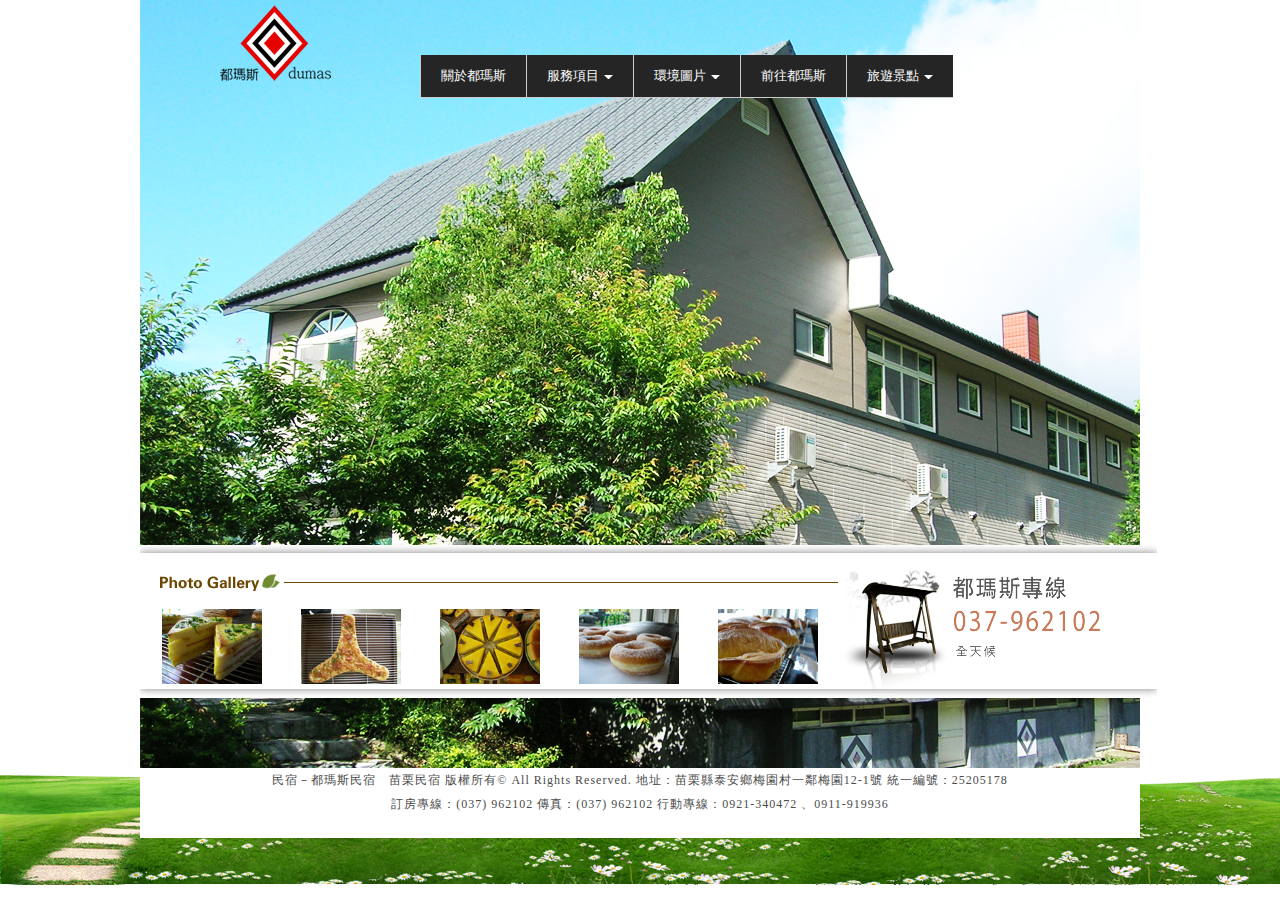
<file: index.html>
<!doctype html>
<html>
<head>
<meta charset="utf-8">
<title>督瑪斯民宿首頁</title>
<link href="css/index.css" rel="stylesheet" type="text/css">
<link href="css/menu.css" rel="stylesheet" type="text/css">
<script src="http://ajax.googleapis.com/ajax/libs/jquery/1.9.0/jquery.min.js"></script>
		<script type="text/javascript">
			$(function(){
				$("ul.navigation > li:has(ul) > a").append('<div class="arrow-bottom"></div>');
				$("ul.navigation > li ul li:has(ul) > a").append('<div class="arrow-right"></div>');
			});
		</script>

<link href="jq/dist/css/lightbox.css" rel="stylesheet">




</head>

<body>
<div id="wrapper">
  <div id="logo"><img src="index/logo.png" width="111" height="76" alt=""/></div>
  <div id="nav">
  
  		<ul class="navigation">
			<li><a href="about.html">關於都瑪斯</a></li>
            
			<li>
            <a href="service.html">服務項目</a>
            	<ul>
				    <li><a href="service.html#service01">住宿</a></li>
					<li><a href="service.html#service02">露營</a></li>
                    <li><a href="service.html#service03">簡餐</a></li>
					<li><a href="service.html#service04">烤肉</a></li>
                    <li><a href="service.html#service05">咖啡 / 泡茶</a></li>
					<li><a href="service.html#service06">餐點介紹</a></li>
                    <li><a href="service.html#service07">地方特產</a></li>
			  </ul>
          </li>
            
		  <li>
            <a href="photo.html">環境圖片</a>
            <ul>
			        <li><a href="photo.html#photo01">都瑪斯民宿</a></li>
					<li><a href="photo.html#photo02">客房實景</a></li>
                    <li><a href="photo.html#photo03">露營區</a></li>
					<li><a href="photo.html#photo04">餐飲部</a></li>
			</ul>
          </li>
		  <li><a href="map.html">前往都瑪斯</a></li>
		  <li>
            <a href="travel.html">旅遊景點</a>
            <ul>
			 	    <li><a href="travel.html#travel01">卓蘭大峽谷</a></li>
					<li><a href="travel.html#travel02">士林水壩</a></li>
                    <li><a href="travel.html#travel03">象鼻古吊橋</a></li>
					<li><a href="travel.html#travel04">象鼻古道</a></li>
                    <li><a href="travel.html#travel05">二本松解說站</a></li>
					<li><a href="travel.html#travel06">雪見遊客中心</a></li>
                    <li><a href="travel.html#travel07">東洗水山步道</a></li>
                    <li><a href="travel.html#travel08">北坑山溪古道</a></li>
			</ul>
          </li>
			
		</ul>

  
  </div>
  <div id="show">
    <table width="700" border="0" cellspacing="0" cellpadding="0">
      <tbody>
        <tr>
          <td>&nbsp;</td>
          <td>&nbsp;</td>
          <td>&nbsp;</td>
          <td>&nbsp;</td>
          <td>&nbsp;</td>
          <td>&nbsp;</td>
          <td>&nbsp;</td>
          <td>&nbsp;</td>
          <td>&nbsp;</td>
          <td>&nbsp;</td>
          <td>&nbsp;</td>
        </tr>
        <tr>
          <td>&nbsp;</td>
          <td>&nbsp;</td>
          <td>&nbsp;</td>
          <td>&nbsp;</td>
          <td>&nbsp;</td>
          <td>&nbsp;</td>
          <td>&nbsp;</td>
          <td>&nbsp;</td>
          <td>&nbsp;</td>
          <td>&nbsp;</td>
          <td>&nbsp;</td>
        </tr>
        <tr>
          <td>&nbsp;</td>
          <td>&nbsp;</td>
          <td>&nbsp;</td>
          <td>&nbsp;</td>
          <td>&nbsp;</td>
          <td>&nbsp;</td>
          <td>&nbsp;</td>
          <td>&nbsp;</td>
          <td>&nbsp;</td>
          <td>&nbsp;</td>
          <td>&nbsp;</td>
        </tr>
        <tr>
          <td>&nbsp;</td>
          <td>&nbsp;</td>
          <td>&nbsp;</td>
          <td>&nbsp;</td>
          <td>&nbsp;</td>
          <td>&nbsp;</td>
          <td>&nbsp;</td>
          <td>&nbsp;</td>
          <td>&nbsp;</td>
          <td>&nbsp;</td>
          <td>&nbsp;</td>
        </tr>
        <tr>
          <td align="center">&nbsp;</td>
          <td align="center">
          <a href="index/b_img/Resized_01.jpg" data-lightbox="image-1" data-title="蔥花三明治">
          <img src="index/s_img/Resized_01.jpg" width="100" height="75" alt=""/>
          </a>
          </td>
          <td align="center">&nbsp;</td>
          <td align="center">
          <a href="index/b_img/Resized_02.jpg" data-lightbox="image-1" data-title="人字形披薩">
          <img src="index/s_img/Resized_02.jpg" width="100" height="75" alt=""/>
          </a>
          </td>
          <td align="center">&nbsp;</td>
          <td align="center">
          <a href="index/b_img/Resized_02.jpg" data-lightbox="image-1" data-title="乳酪蛋糕">
          <img src="index/s_img/Resized_08.jpg" width="100" height="75" alt=""/>
          </a>
          </td>
          <td align="center">&nbsp;</td>
          <td align="center">
          <a href="index/b_img/Resized_02.jpg" data-lightbox="image-1" data-title="日式甜甜圈">
          <img src="index/s_img/Resized_11.jpg" width="100" height="75" alt=""/>
          </a>
          </td>
          <td align="center">&nbsp;</td>
          <td align="center">
          <a href="index/b_img/Resized_02.jpg" data-lightbox="image-1" data-title="牛奶糖">
          <img src="index/s_img/Resized_13.jpg" width="100" height="75" alt=""/>
          </a>
          </td>
          <td align="center">&nbsp;</td>
        </tr>
      </tbody>
    </table>
  </div>
  <div id="telephone"><img src="index/telephone.png" width="317" height="153" alt=""/></div>
  <div id="footer">民宿－都瑪斯民宿　苗栗民宿 版權所有© All Rights Reserved. 地址：苗栗縣泰安鄉梅園村一鄰梅園12-1號 統一編號：25205178<br>
  訂房專線：(037) 962102 傳真：(037) 962102 行動專線：0921-340472 、0911-919936</div>
</div>
<script src="jq/dist/js/lightbox.js"></script>

</body>
</html>
</file>
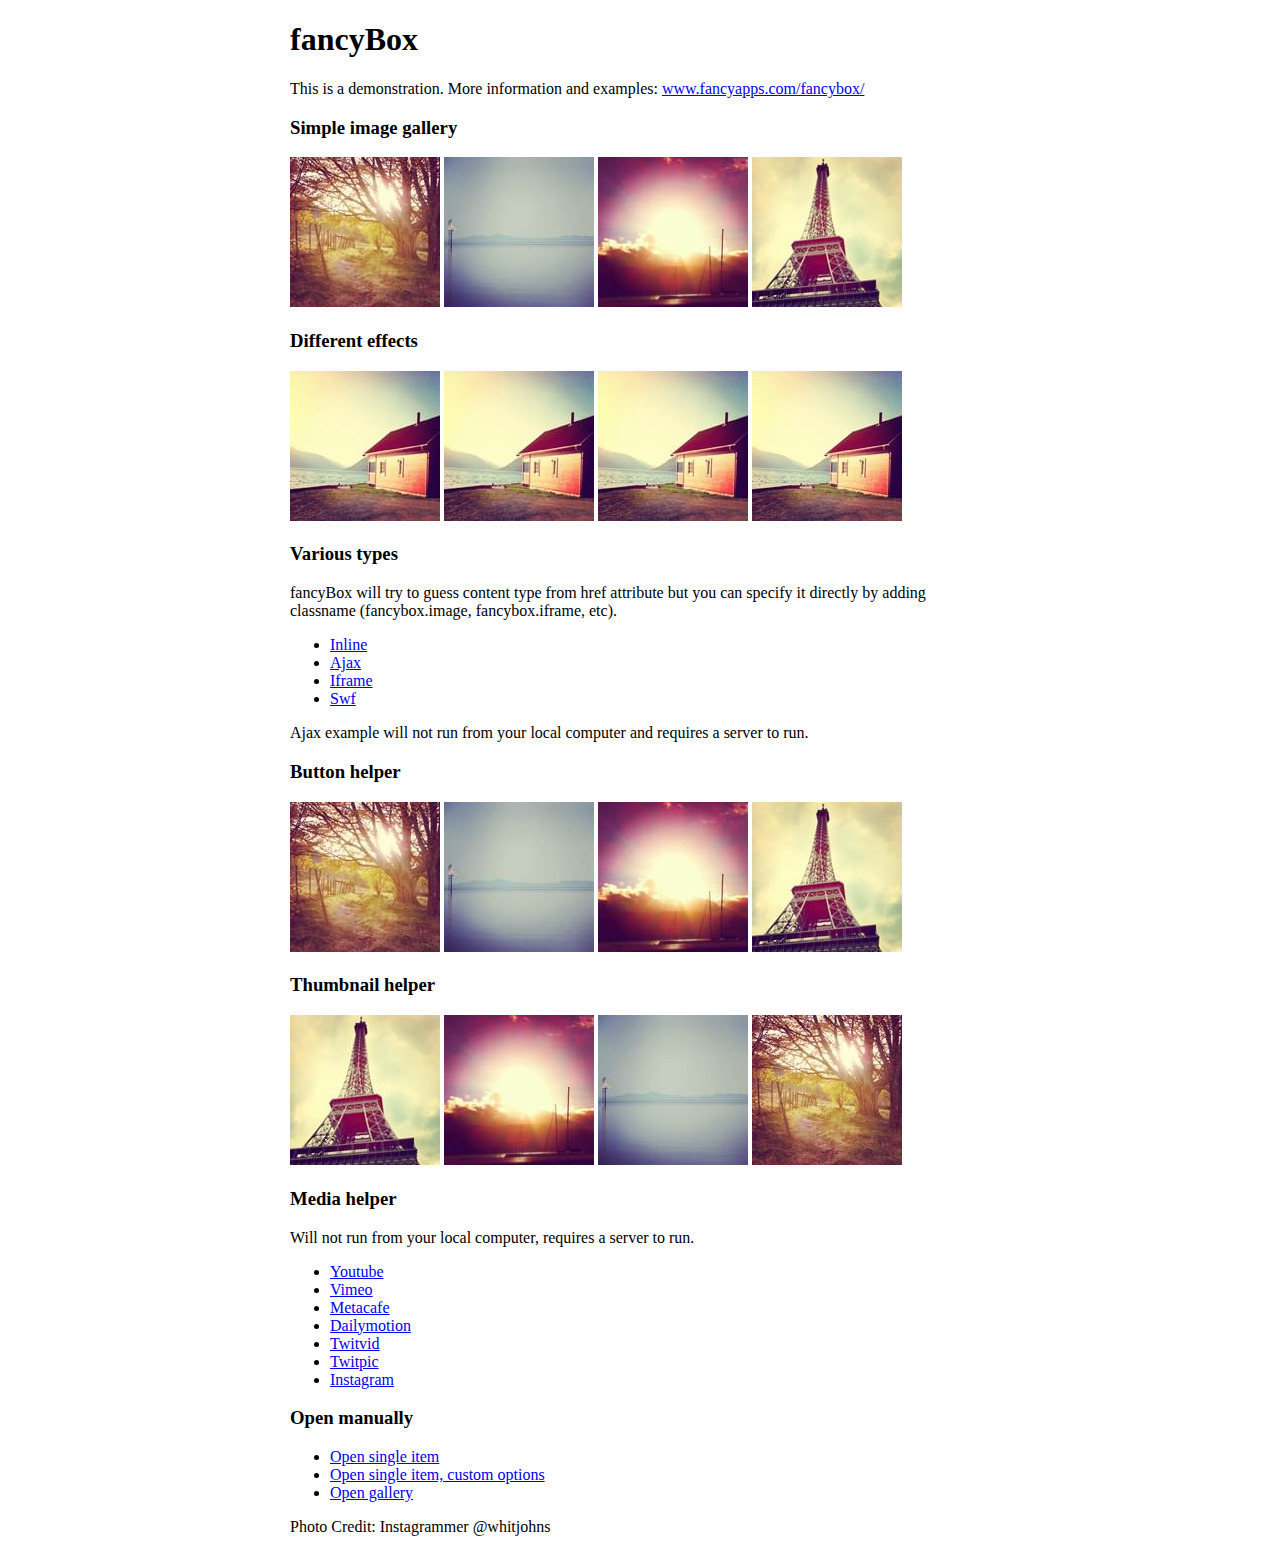
<file: jq/fancybox/demo/index.html>
<!DOCTYPE html>
<html>
<head>
	<title>fancyBox - Fancy jQuery Lightbox Alternative | Demonstration</title>
	<meta http-equiv="Content-Type" content="text/html; charset=UTF-8" />

	<!-- Add jQuery library -->
	<script type="text/javascript" src="../lib/jquery-1.10.1.min.js"></script>

	<!-- Add mousewheel plugin (this is optional) -->
	<script type="text/javascript" src="../lib/jquery.mousewheel-3.0.6.pack.js"></script>

	<!-- Add fancyBox main JS and CSS files -->
	<script type="text/javascript" src="../source/jquery.fancybox.js?v=2.1.5"></script>
	<link rel="stylesheet" type="text/css" href="../source/jquery.fancybox.css?v=2.1.5" media="screen" />

	<!-- Add Button helper (this is optional) -->
	<link rel="stylesheet" type="text/css" href="../source/helpers/jquery.fancybox-buttons.css?v=1.0.5" />
	<script type="text/javascript" src="../source/helpers/jquery.fancybox-buttons.js?v=1.0.5"></script>

	<!-- Add Thumbnail helper (this is optional) -->
	<link rel="stylesheet" type="text/css" href="../source/helpers/jquery.fancybox-thumbs.css?v=1.0.7" />
	<script type="text/javascript" src="../source/helpers/jquery.fancybox-thumbs.js?v=1.0.7"></script>

	<!-- Add Media helper (this is optional) -->
	<script type="text/javascript" src="../source/helpers/jquery.fancybox-media.js?v=1.0.6"></script>

	<script type="text/javascript">
		$(document).ready(function() {
			/*
			 *  Simple image gallery. Uses default settings
			 */

			$('.fancybox').fancybox();

			/*
			 *  Different effects
			 */

			// Change title type, overlay closing speed
			$(".fancybox-effects-a").fancybox({
				helpers: {
					title : {
						type : 'outside'
					},
					overlay : {
						speedOut : 0
					}
				}
			});

			// Disable opening and closing animations, change title type
			$(".fancybox-effects-b").fancybox({
				openEffect  : 'none',
				closeEffect	: 'none',

				helpers : {
					title : {
						type : 'over'
					}
				}
			});

			// Set custom style, close if clicked, change title type and overlay color
			$(".fancybox-effects-c").fancybox({
				wrapCSS    : 'fancybox-custom',
				closeClick : true,

				openEffect : 'none',

				helpers : {
					title : {
						type : 'inside'
					},
					overlay : {
						css : {
							'background' : 'rgba(238,238,238,0.85)'
						}
					}
				}
			});

			// Remove padding, set opening and closing animations, close if clicked and disable overlay
			$(".fancybox-effects-d").fancybox({
				padding: 0,

				openEffect : 'elastic',
				openSpeed  : 150,

				closeEffect : 'elastic',
				closeSpeed  : 150,

				closeClick : true,

				helpers : {
					overlay : null
				}
			});

			/*
			 *  Button helper. Disable animations, hide close button, change title type and content
			 */

			$('.fancybox-buttons').fancybox({
				openEffect  : 'none',
				closeEffect : 'none',

				prevEffect : 'none',
				nextEffect : 'none',

				closeBtn  : false,

				helpers : {
					title : {
						type : 'inside'
					},
					buttons	: {}
				},

				afterLoad : function() {
					this.title = 'Image ' + (this.index + 1) + ' of ' + this.group.length + (this.title ? ' - ' + this.title : '');
				}
			});


			/*
			 *  Thumbnail helper. Disable animations, hide close button, arrows and slide to next gallery item if clicked
			 */

			$('.fancybox-thumbs').fancybox({
				prevEffect : 'none',
				nextEffect : 'none',

				closeBtn  : false,
				arrows    : false,
				nextClick : true,

				helpers : {
					thumbs : {
						width  : 50,
						height : 50
					}
				}
			});

			/*
			 *  Media helper. Group items, disable animations, hide arrows, enable media and button helpers.
			*/
			$('.fancybox-media')
				.attr('rel', 'media-gallery')
				.fancybox({
					openEffect : 'none',
					closeEffect : 'none',
					prevEffect : 'none',
					nextEffect : 'none',

					arrows : false,
					helpers : {
						media : {},
						buttons : {}
					}
				});

			/*
			 *  Open manually
			 */

			$("#fancybox-manual-a").click(function() {
				$.fancybox.open('1_b.jpg');
			});

			$("#fancybox-manual-b").click(function() {
				$.fancybox.open({
					href : 'iframe.html',
					type : 'iframe',
					padding : 5
				});
			});

			$("#fancybox-manual-c").click(function() {
				$.fancybox.open([
					{
						href : '1_b.jpg',
						title : 'My title'
					}, {
						href : '2_b.jpg',
						title : '2nd title'
					}, {
						href : '3_b.jpg'
					}
				], {
					helpers : {
						thumbs : {
							width: 75,
							height: 50
						}
					}
				});
			});


		});
	</script>
	<style type="text/css">
		.fancybox-custom .fancybox-skin {
			box-shadow: 0 0 50px #222;
		}

		body {
			max-width: 700px;
			margin: 0 auto;
		}
	</style>
</head>
<body>
	<h1>fancyBox</h1>

	<p>This is a demonstration. More information and examples: <a href="http://fancyapps.com/fancybox/">www.fancyapps.com/fancybox/</a></p>

	<h3>Simple image gallery</h3>
	<p>
		<a class="fancybox" href="1_b.jpg" data-fancybox-group="gallery" title="Lorem ipsum dolor sit amet"><img src="1_s.jpg" alt="" /></a>

		<a class="fancybox" href="2_b.jpg" data-fancybox-group="gallery" title="Etiam quis mi eu elit temp"><img src="2_s.jpg" alt="" /></a>

		<a class="fancybox" href="3_b.jpg" data-fancybox-group="gallery" title="Cras neque mi, semper leon"><img src="3_s.jpg" alt="" /></a>

		<a class="fancybox" href="4_b.jpg" data-fancybox-group="gallery" title="Sed vel sapien vel sem uno"><img src="4_s.jpg" alt="" /></a>
	</p>

	<h3>Different effects</h3>
	<p>
		<a class="fancybox-effects-a" href="5_b.jpg" title="Lorem ipsum dolor sit amet, consectetur adipiscing elit"><img src="5_s.jpg" alt="" /></a>

		<a class="fancybox-effects-b" href="5_b.jpg" title="Lorem ipsum dolor sit amet, consectetur adipiscing elit"><img src="5_s.jpg" alt="" /></a>

		<a class="fancybox-effects-c" href="5_b.jpg" title="Lorem ipsum dolor sit amet, consectetur adipiscing elit"><img src="5_s.jpg" alt="" /></a>

		<a class="fancybox-effects-d" href="5_b.jpg" title="Lorem ipsum dolor sit amet, consectetur adipiscing elit"><img src="5_s.jpg" alt="" /></a>
	</p>

	<h3>Various types</h3>
	<p>
		fancyBox will try to guess content type from href attribute but you can specify it directly by adding classname (fancybox.image, fancybox.iframe, etc).
	</p>
	<ul>
		<li><a class="fancybox" href="#inline1" title="Lorem ipsum dolor sit amet">Inline</a></li>
		<li><a class="fancybox fancybox.ajax" href="ajax.txt">Ajax</a></li>
		<li><a class="fancybox fancybox.iframe" href="iframe.html">Iframe</a></li>
		<li><a class="fancybox" href="http://www.adobe.com/jp/events/cs3_web_edition_tour/swfs/perform.swf">Swf</a></li>
	</ul>

	<div id="inline1" style="width:400px;display: none;">
		<h3>Etiam quis mi eu elit</h3>
		<p>
			Lorem ipsum dolor sit amet, consectetur adipiscing elit. Etiam quis mi eu elit tempor facilisis id et neque. Nulla sit amet sem sapien. Vestibulum imperdiet porta ante ac ornare. Nulla et lorem eu nibh adipiscing ultricies nec at lacus. Cras laoreet ultricies sem, at blandit mi eleifend aliquam. Nunc enim ipsum, vehicula non pretium varius, cursus ac tortor. Vivamus fringilla congue laoreet. Quisque ultrices sodales orci, quis rhoncus justo auctor in. Phasellus dui eros, bibendum eu feugiat ornare, faucibus eu mi. Nunc aliquet tempus sem, id aliquam diam varius ac. Maecenas nisl nunc, molestie vitae eleifend vel, iaculis sed magna. Aenean tempus lacus vitae orci posuere porttitor eget non felis. Donec lectus elit, aliquam nec eleifend sit amet, vestibulum sed nunc.
		</p>
	</div>

	<p>
		Ajax example will not run from your local computer and requires a server to run.
	</p>

	<h3>Button helper</h3>
	<p>
		<a class="fancybox-buttons" data-fancybox-group="button" href="1_b.jpg"><img src="1_s.jpg" alt="" /></a>

		<a class="fancybox-buttons" data-fancybox-group="button" href="2_b.jpg"><img src="2_s.jpg" alt="" /></a>

		<a class="fancybox-buttons" data-fancybox-group="button" href="3_b.jpg"><img src="3_s.jpg" alt="" /></a>

		<a class="fancybox-buttons" data-fancybox-group="button" href="4_b.jpg"><img src="4_s.jpg" alt="" /></a>
	</p>

	<h3>Thumbnail helper</h3>
	<p>
		<a class="fancybox-thumbs" data-fancybox-group="thumb" href="4_b.jpg"><img src="4_s.jpg" alt="" /></a>

		<a class="fancybox-thumbs" data-fancybox-group="thumb" href="3_b.jpg"><img src="3_s.jpg" alt="" /></a>

		<a class="fancybox-thumbs" data-fancybox-group="thumb" href="2_b.jpg"><img src="2_s.jpg" alt="" /></a>

		<a class="fancybox-thumbs" data-fancybox-group="thumb" href="1_b.jpg"><img src="1_s.jpg" alt="" /></a>
	</p>

	<h3>Media helper</h3>
	<p>
		Will not run from your local computer, requires a server to run.
	</p>

	<ul>
		<li><a class="fancybox-media" href="http://www.youtube.com/watch?v=opj24KnzrWo">Youtube</a></li>
		<li><a class="fancybox-media" href="http://vimeo.com/47480346">Vimeo</a></li>
		<li><a class="fancybox-media" href="http://www.metacafe.com/watch/7635964/">Metacafe</a></li>
		<li><a class="fancybox-media" href="http://www.dailymotion.com/video/xoeylt_electric-guest-this-head-i-hold_music">Dailymotion</a></li>
		<li><a class="fancybox-media" href="http://twitvid.com/QY7MD">Twitvid</a></li>
		<li><a class="fancybox-media" href="http://twitpic.com/7p93st">Twitpic</a></li>
		<li><a class="fancybox-media" href="http://instagr.am/p/IejkuUGxQn">Instagram</a></li>
	</ul>

	<h3>Open manually</h3>
	<ul>
		<li><a id="fancybox-manual-a" href="javascript:;">Open single item</a></li>
		<li><a id="fancybox-manual-b" href="javascript:;">Open single item, custom options</a></li>
		<li><a id="fancybox-manual-c" href="javascript:;">Open gallery</a></li>
	</ul>

	<p>
		Photo Credit: Instagrammer @whitjohns
	</p>
</body>
</html>
</file>
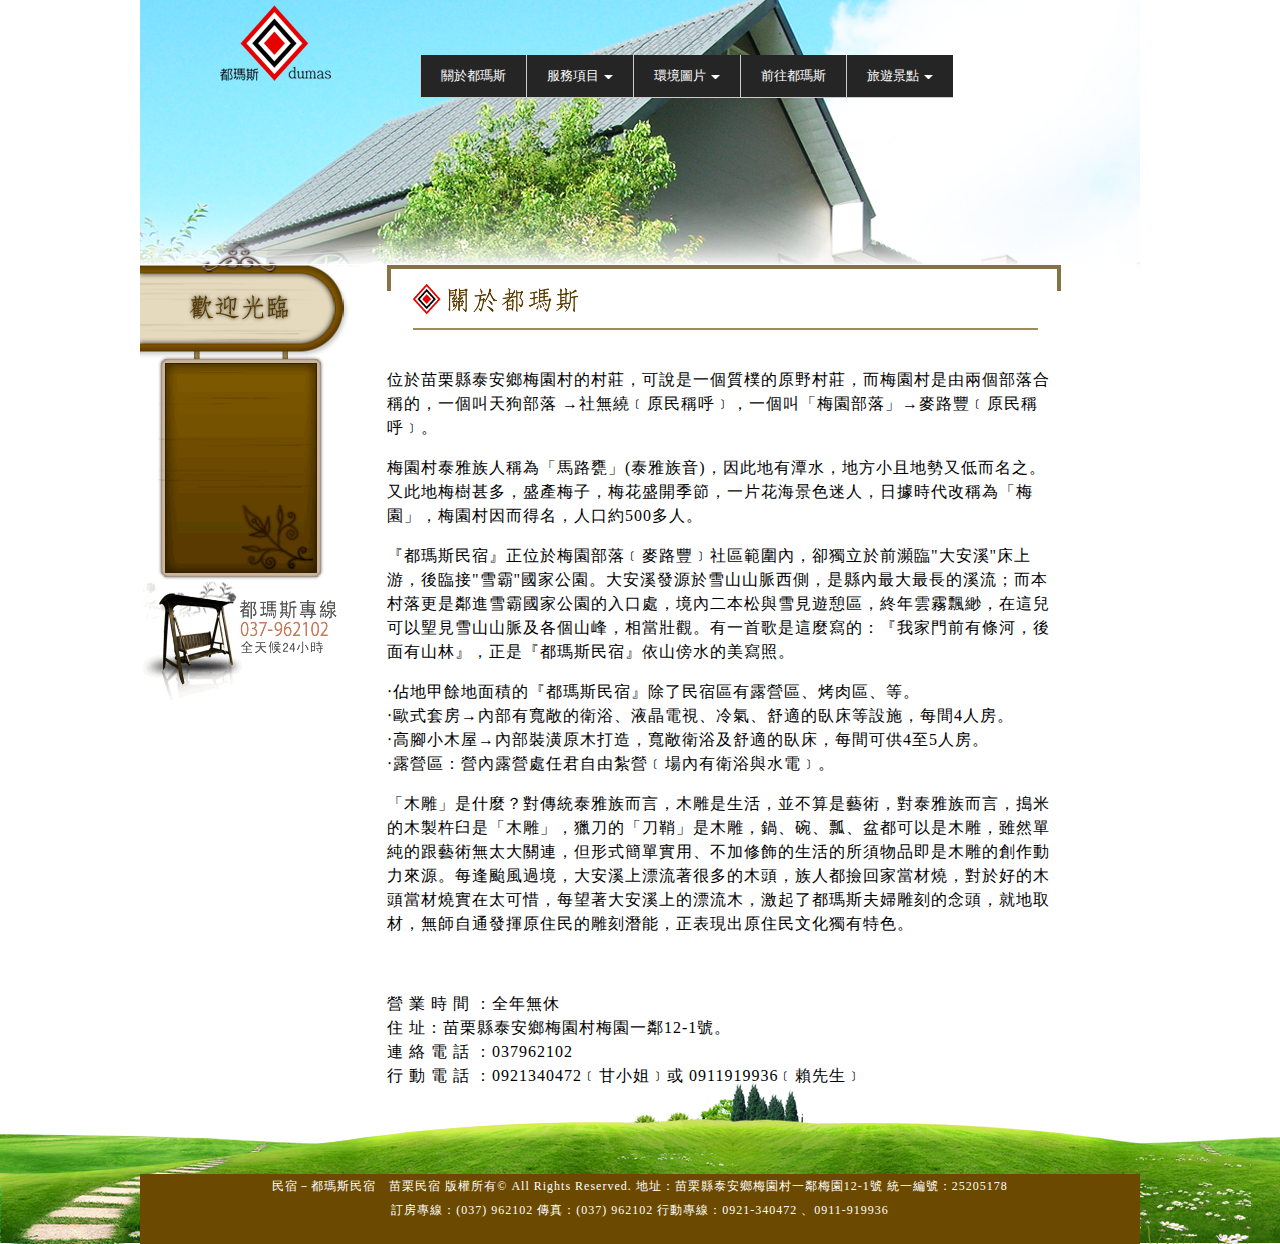
<file: about.html>
<!doctype html>
<html>
<head>
<meta charset="utf-8">
<title>關於都瑪斯</title>
<link href="css/template.css" rel="stylesheet" type="text/css">
<link href="css/menu.css" rel="stylesheet" type="text/css">
<style type="text/css">
#wrapper #content p {
	padding-left: 30px;
	padding-right: 80px;
	font-size: 16px;
	line-height: 24px;
	letter-spacing: 1px;
}
</style>
<script src="http://ajax.googleapis.com/ajax/libs/jquery/1.9.0/jquery.min.js"></script>
		<script type="text/javascript">
			$(function(){
				$("ul.navigation > li:has(ul) > a").append('<div class="arrow-bottom"></div>');
				$("ul.navigation > li ul li:has(ul) > a").append('<div class="arrow-right"></div>');
			});
		</script>

</head>

<body>
<div id="wrapper">
  <div id="logo"><img src="index/logo.png" width="111" height="76" alt=""/></div>
  <div id="nav">
  
  		<ul class="navigation">
			<li><a href="about.html">關於都瑪斯</a></li>
            
			<li>
            <a href="service.html">服務項目</a>
            	<ul>
				    <li><a href="service.html#service01">住宿</a></li>
					<li><a href="service.html#service02">露營</a></li>
                    <li><a href="service.html#service03">簡餐</a></li>
					<li><a href="service.html#service04">烤肉</a></li>
                    <li><a href="service.html#service05">咖啡 / 泡茶</a></li>
					<li><a href="service.html#service06">餐點介紹</a></li>
                    <li><a href="service.html#service07">地方特產</a></li>
			  </ul>
          </li>
            
		  <li>
            <a href="photo.html">環境圖片</a>
            <ul>
			        <li><a href="photo.html#photo01">都瑪斯民宿</a></li>
					<li><a href="photo.html#photo02">客房實景</a></li>
                    <li><a href="photo.html#photo03">露營區</a></li>
					<li><a href="photo.html#photo04">餐飲部</a></li>
			</ul>
          </li>
		  <li><a href="map.html">前往都瑪斯</a></li>
		  <li>
            <a href="travel.html">旅遊景點</a>
            <ul>
			 	    <li><a href="travel.html#travel01">卓蘭大峽谷</a></li>
					<li><a href="travel.html#travel02">士林水壩</a></li>
                    <li><a href="travel.html#travel03">象鼻古吊橋</a></li>
					<li><a href="travel.html#travel04">象鼻古道</a></li>
                    <li><a href="travel.html#travel05">二本松解說站</a></li>
					<li><a href="travel.html#travel06">雪見遊客中心</a></li>
                    <li><a href="travel.html#travel07">東洗水山步道</a></li>
                    <li><a href="travel.html#travel08">北坑山溪古道</a></li>
			</ul>
          </li>
			
		</ul>

  
  </div>
  <div id="welcome"><img src="template/welcome.png" width="217" height="87" alt=""/></div>
  <div id="title"><img src="about/about_r2_c2.png" width="783" height="87" alt=""/></div>
  <div id="button"></div>
  <div id="content">
    <p>位於苗栗縣泰安鄉梅園村的村莊，可說是一個質樸的原野村莊，而梅園村是由兩個部落合稱的，一個叫天狗部落
      →社無繞﹝原民稱呼﹞，一個叫「梅園部落」→麥路豐﹝原民稱呼﹞。</p>
    <p>梅園村泰雅族人稱為「馬路甕」(泰雅族音)，因此地有潭水，地方小且地勢又低而名之。 又此地梅樹甚多，盛產梅子，梅花盛開季節，一片花海景色迷人，日據時代改稱為「梅園」，梅園村因而得名，人口約500多人。</p>
    <p>『都瑪斯民宿』正位於梅園部落﹝麥路豐﹞社區範圍內，卻獨立於前瀕臨&quot;大安溪&quot;床上游，後臨接&quot;雪霸&quot;國家公園。大安溪發源於雪山山脈西側，是縣內最大最長的溪流；而本村落更是鄰進雪霸國家公園的入口處，境內二本松與雪見遊憩區，終年雲霧飄緲，在這兒可以朢見雪山山脈及各個山峰，相當壯觀。有一首歌是這麼寫的：『我家門前有條河，後面有山林』，正是『都瑪斯民宿』依山傍水的美寫照。</p>
    <p>‧佔地甲餘地面積的『都瑪斯民宿』除了民宿區有露營區、烤肉區、等。<br>
      ‧歐式套房→內部有寬敞的衛浴、液晶電視、冷氣、舒適的臥床等設施，每間4人房。<br>
      ‧高腳小木屋→內部裝潢原木打造，寬敞衛浴及舒適的臥床，每間可供4至5人房。<br>
      ‧露營區：營內露營處任君自由紮營﹝場內有衛浴與水電﹞。</p>
    <p>「木雕」是什麼？對傳統泰雅族而言，木雕是生活，並不算是藝術，對泰雅族而言，搗米的木製杵臼是「木雕」，獵刀的「刀鞘」是木雕，鍋、碗、瓢、盆都可以是木雕，雖然單純的跟藝術無太大關連，但形式簡單實用、不加修飾的生活的所須物品即是木雕的創作動力來源。每逢颱風過境，大安溪上漂流著很多的木頭，族人都撿回家當材燒，對於好的木頭當材燒實在太可惜，每望著大安溪上的漂流木，激起了都瑪斯夫婦雕刻的念頭，就地取材，無師自通發揮原住民的雕刻潛能，正表現出原住民文化獨有特色。</p>
    <p>&nbsp;</p>
    <p>營 業 時 間 ：全年無休 <br>
      住 址：苗栗縣泰安鄉梅園村梅園一鄰12-1號。 <br>
      連 絡 電 話 ：037962102 <br>
      行 動 電 話 ：0921340472﹝甘小姐﹞或 0911919936﹝賴先生﹞ <br>
    </p>
  </div>
  <div id="footer">民宿－都瑪斯民宿　苗栗民宿 版權所有© All Rights Reserved. 地址：苗栗縣泰安鄉梅園村一鄰梅園12-1號 統一編號：25205178<br>
訂房專線：(037) 962102 傳真：(037) 962102 行動專線：0921-340472 、0911-919936</div>
</div>
</body>
</html>
</file>
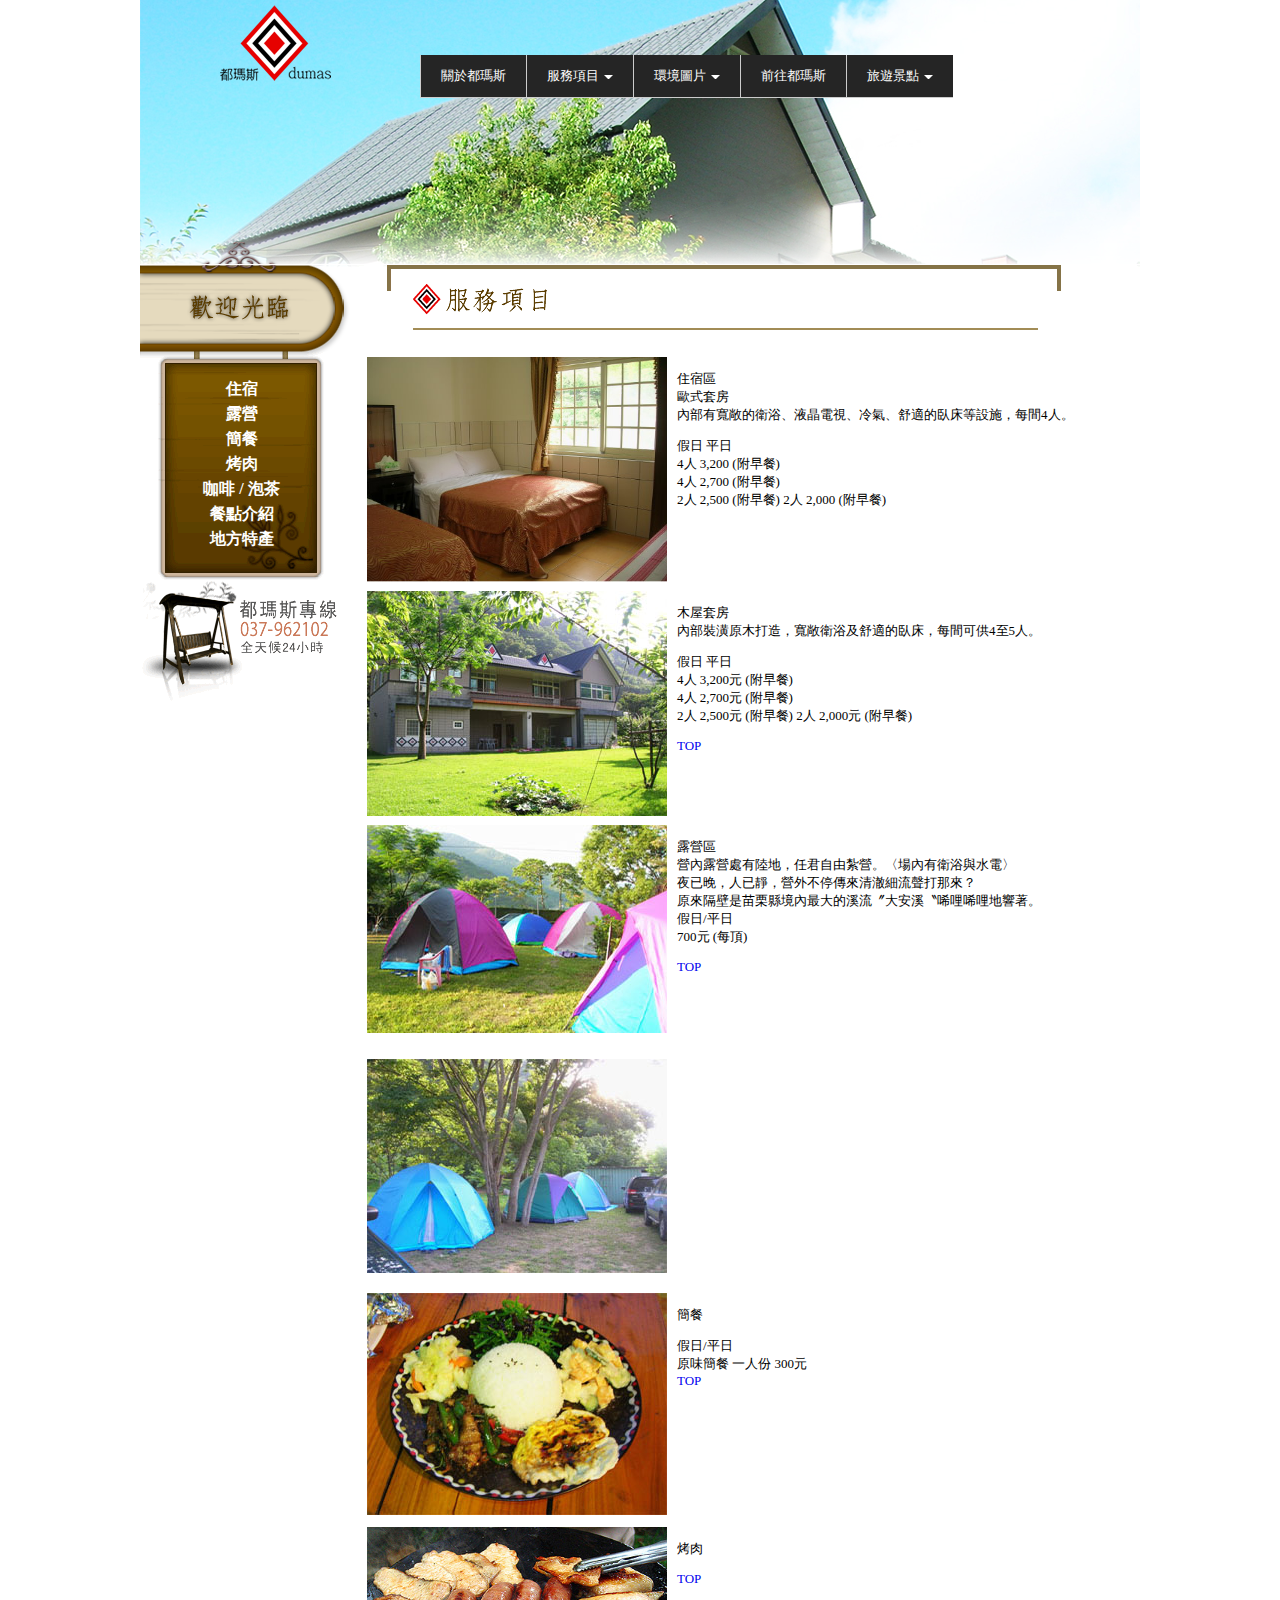
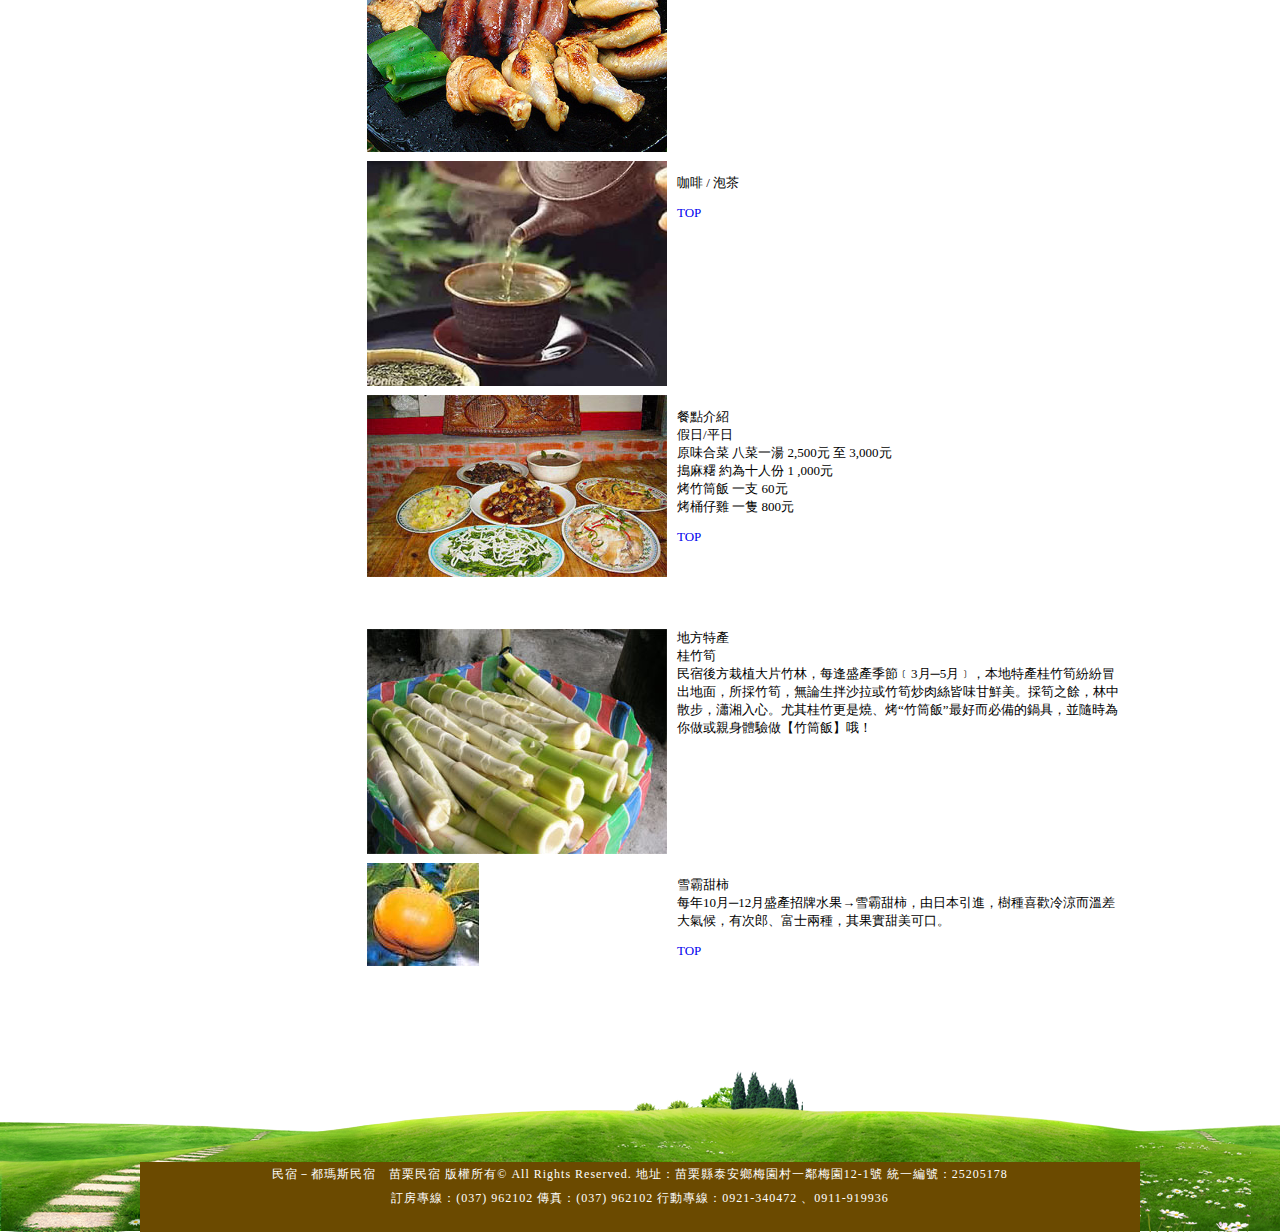
<file: service.html>
<!doctype html>
<html>
<head>
<meta charset="utf-8">
<title>服務項目</title>
<link href="css/template.css" rel="stylesheet" type="text/css">
<link href="css/menu.css" rel="stylesheet" type="text/css">
<style type="text/css">
.service_photo {
	width: 300px;
	height: 225px;
	margin-top: 5px;
	margin-left: 10px;
	float: left;
}
.service_photo_content {
	float: left;
	width: 450px;
	height: 229px;
	margin-top: 5px;
	margin-left: 10px;
}
</style>
<script src="http://ajax.googleapis.com/ajax/libs/jquery/1.9.0/jquery.min.js"></script>
		<script type="text/javascript">
			$(function(){
				$("ul.navigation > li:has(ul) > a").append('<div class="arrow-bottom"></div>');
				$("ul.navigation > li ul li:has(ul) > a").append('<div class="arrow-right"></div>');
			});
		</script>

</head>

<body><a id="TOP"></a>
<div id="wrapper">
  <div id="logo"><img src="index/logo.png" width="111" height="76" alt=""/></div>
  <div id="nav">
  
  		<ul class="navigation">
			<li><a href="about.html">關於都瑪斯</a></li>
            
			<li>
            <a href="service.html">服務項目</a>
            	<ul>
				    <li><a href="service.html#service01">住宿</a></li>
					<li><a href="service.html#service02">露營</a></li>
                    <li><a href="service.html#service03">簡餐</a></li>
					<li><a href="service.html#service04">烤肉</a></li>
                    <li><a href="service.html#service05">咖啡 / 泡茶</a></li>
					<li><a href="service.html#service06">餐點介紹</a></li>
                    <li><a href="service.html#service07">地方特產</a></li>
			  </ul>
          </li>
            
		  <li>
            <a href="photo.html">環境圖片</a>
            <ul>
			        <li><a href="photo.html#photo01">都瑪斯民宿</a></li>
					<li><a href="photo.html#photo02">客房實景</a></li>
                    <li><a href="photo.html#photo03">露營區</a></li>
					<li><a href="photo.html#photo04">餐飲部</a></li>
			</ul>
          </li>
		  <li><a href="map.html">前往都瑪斯</a></li>
		  <li>
            <a href="travel.html">旅遊景點</a>
            <ul>
			 	    <li><a href="travel.html#travel01">卓蘭大峽谷</a></li>
					<li><a href="travel.html#travel02">士林水壩</a></li>
                    <li><a href="travel.html#travel03">象鼻古吊橋</a></li>
					<li><a href="travel.html#travel04">象鼻古道</a></li>
                    <li><a href="travel.html#travel05">二本松解說站</a></li>
					<li><a href="travel.html#travel06">雪見遊客中心</a></li>
                    <li><a href="travel.html#travel07">東洗水山步道</a></li>
                    <li><a href="travel.html#travel08">北坑山溪古道</a></li>
			</ul>
          </li>
			
		</ul>

  
  </div>
  <div id="welcome"><img src="template/welcome.png" width="217" height="87" alt=""/></div>
  <div id="title"><img src="service/service_title_s1.png" width="783" height="87" alt=""/></div>
  <div id="button">
    <table width="217" border="0" cellspacing="0" cellpadding="0">
      <tbody>
        <tr>
          <td height="25" align="center">&nbsp;</td>
          <td height="25" align="center">&nbsp;</td>
          <td height="25" align="center">&nbsp;</td>
        </tr>
        <tr>
          <td width="25" height="25" align="center">&nbsp;</td>
          <td width="153" height="25" align="center"><a href="#service01">住宿</a></td>
          <td width="39" height="25" align="center">&nbsp;</td>
        </tr>
        <tr>
          <td height="25" align="center">&nbsp;</td>
          <td height="25" align="center"><a href="#service02">露營</a></td>
          <td height="25" align="center">&nbsp;</td>
        </tr>
        <tr>
          <td height="25" align="center">&nbsp;</td>
          <td height="25" align="center"><a href="#service03">簡餐</a></td>
          <td height="25" align="center">&nbsp;</td>
        </tr>
        <tr>
          <td height="25" align="center">&nbsp;</td>
          <td height="25" align="center"><a href="#service04">烤肉</a></td>
          <td height="25" align="center">&nbsp;</td>
        </tr>
        <tr>
          <td height="25" align="center">&nbsp;</td>
          <td height="25" align="center"><a href="#service05">咖啡 / 泡茶</a></td>
          <td height="25" align="center">&nbsp;</td>
        </tr>
        <tr>
          <td height="25" align="center">&nbsp;</td>
          <td height="25" align="center"><a href="#service06">餐點介紹</a></td>
          <td height="25" align="center">&nbsp;</td>
        </tr>
        <tr>
          <td height="25" align="center">&nbsp;</td>
          <td height="25" align="center"><a href="#service07">地方特產</a></td>
          <td height="25" align="center">&nbsp;</td>
        </tr>
      </tbody>
    </table>
  </div>
  <div id="content">
    <div class="service_photo"><img src="service/images/01.jpg" width="300" height="225" /></div>
    <div class="service_photo_content">
      <p><a name="service01" id="service01"></a>住宿區<br />
        歐式套房<br />
      內部有寬敞的衛浴、液晶電視、冷氣、舒適的臥床等設施，每間4人。</p>
      <p>假日 平日 <br />
        4人 3,200 (附早餐)<br />
        4人 2,700 (附早餐) <br />
        2人 2,500 (附早餐) 2人 2,000 (附早餐) </p>
      <p> </p>
    </div>
    
    <div class="service_photo"><img src="service/images/02.jpg" width="300" height="225" /></div>
    <div class="service_photo_content">
      <p>木屋套房<br />
        內部裝潢原木打造，寬敞衛浴及舒適的臥床，每間可供4至5人。</p>
      <p>假日 平日 <br />
        4人 3,200元 (附早餐)<br />
        4人 2,700元 (附早餐) <br />
      2人 2,500元 (附早餐) 2人 2,000元 (附早餐) </p>
      <p><a href="service.html#TOP">TOP</a><br />
      </p>
    </div><div class="service_photo"><img src="service/images/03.jpg" width="300" height="208" /></div>
    <div class="service_photo_content">
      <p> <a name="service02" id="service02"></a>露營區<br />
        營內露營處有陸地，任君自由紮營。〈場內有衛浴與水電〉<br />
        夜已晚，人已靜，營外不停傳來清澈細流聲打那來？<br />
        原來隔壁是苗栗縣境內最大的溪流〞大安溪〝唏哩唏哩地響著。 <br />
        假日/平日 <br />
      700元 (每頂) </p>
      <p><a href="service.html#TOP">TOP</a></p>
    </div><div class="service_photo"><img src="service/images/04.jpg" width="300" height="214" /></div>
    <div class="service_photo_content"></div>
    <div class="service_photo"><img src="service/images/05.jpg" width="300" height="222" /></div>
    <div class="service_photo_content">
      <p> <a name="service03" id="service03"></a>簡餐</p>
      <p>假日/平日 <br />
        原味簡餐 一人份 300元 <br />
        <a href="service.html#TOP">TOP</a><br />
      </p>
    </div><div class="service_photo"><img src="service/images/06.jpg" width="300" height="225" /></div>
    <div class="service_photo_content">
      <p> <a name="service04" id="service04"></a>烤肉</p>
      <p><a href="service.html#TOP">TOP</a><br />
      </p>
    </div><div class="service_photo"><img src="service/images/07.jpg" width="300" height="225" /></div>
    <div class="service_photo_content">
      <p> <a name="service05" id="service05"></a>咖啡 / 泡茶</p>
      <p><a href="service.html#TOP">TOP</a><br />
      </p>
      <p></p>
    </div><div class="service_photo"><img src="service/images/08.jpg" width="300" height="182" /></div>
    <div class="service_photo_content">
      <p> <a name="service06" id="service06"></a>餐點介紹 <br />
        假日/平日 <br />
        原味合菜 八菜一湯 2,500元 至 3,000元 <br />
        搗麻糬 約為十人份 1 ,000元 <br />
        烤竹筒飯 一支 60元 <br />
      烤桶仔雞 一隻 800元 </p>
      <p><a href="service.html#TOP">TOP</a></p>
    </div><div class="service_photo"><img src="service/images/09.jpg" width="300" height="225" /></div>
    <div class="service_photo_content">地方特產 <br />
桂竹筍 <br />
民宿後方栽植大片竹林，每逢盛產季節﹝3月─5月﹞，本地特產桂竹筍紛紛冒出地面，所採竹筍，無論生拌沙拉或竹筍炒肉絲皆味甘鮮美。採筍之餘，林中散步，瀟湘入心。尤其桂竹更是燒、烤“竹筒飯”最好而必備的鍋具，並隨時為你做或親身體驗做【竹筒飯】哦！ </div><div class="service_photo"><img src="service/images/10.jpg" width="112" height="103" /></div>
    <div class="service_photo_content">
      <p><a name="service07" id="service07"></a>雪霸甜柿<br />
      每年10月─12月盛產招牌水果→雪霸甜柿，由日本引進，樹種喜歡冷涼而溫差大氣候，有次郎、富士兩種，其果實甜美可口。</p>
      <p><a href="service.html#TOP">TOP</a><br />
      </p>
  </div></div>
  <div id="footer">民宿－都瑪斯民宿　苗栗民宿 版權所有© All Rights Reserved. 地址：苗栗縣泰安鄉梅園村一鄰梅園12-1號 統一編號：25205178<br>
訂房專線：(037) 962102 傳真：(037) 962102 行動專線：0921-340472 、0911-919936</div>
</div>
</body>
</html>
</file>
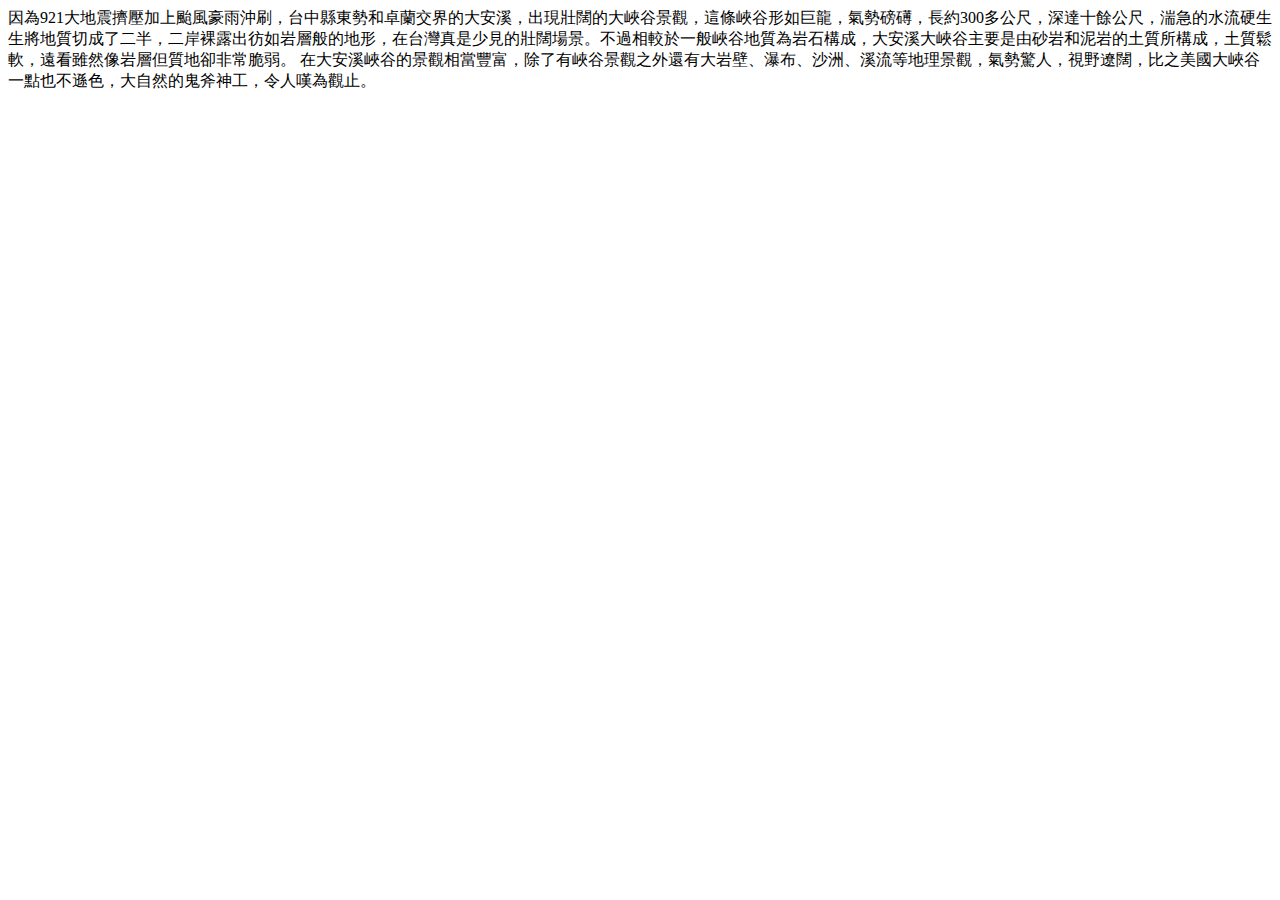
<file: travel/01.html>
<!DOCTYPE html PUBLIC "-//W3C//DTD XHTML 1.0 Transitional//EN" "http://www.w3.org/TR/xhtml1/DTD/xhtml1-transitional.dtd">
<html xmlns="http://www.w3.org/1999/xhtml">
<head>
<meta http-equiv="Content-Type" content="text/html; charset=utf-8" />
<title>無標題文件</title>
</head>

<body>
因為921大地震擠壓加上颱風豪雨沖刷，台中縣東勢和卓蘭交界的大安溪，出現壯闊的大峽谷景觀，這條峽谷形如巨龍，氣勢磅礡，長約300多公尺，深達十餘公尺，湍急的水流硬生生將地質切成了二半，二岸裸露出彷如岩層般的地形，在台灣真是少見的壯闊場景。不過相較於一般峽谷地質為岩石構成，大安溪大峽谷主要是由砂岩和泥岩的土質所構成，土質鬆軟，遠看雖然像岩層但質地卻非常脆弱。   在大安溪峽谷的景觀相當豐富，除了有峽谷景觀之外還有大岩壁、瀑布、沙洲、溪流等地理景觀，氣勢驚人，視野遼闊，比之美國大峽谷一點也不遜色，大自然的鬼斧神工，令人嘆為觀止。
</body>
</html>
</file>
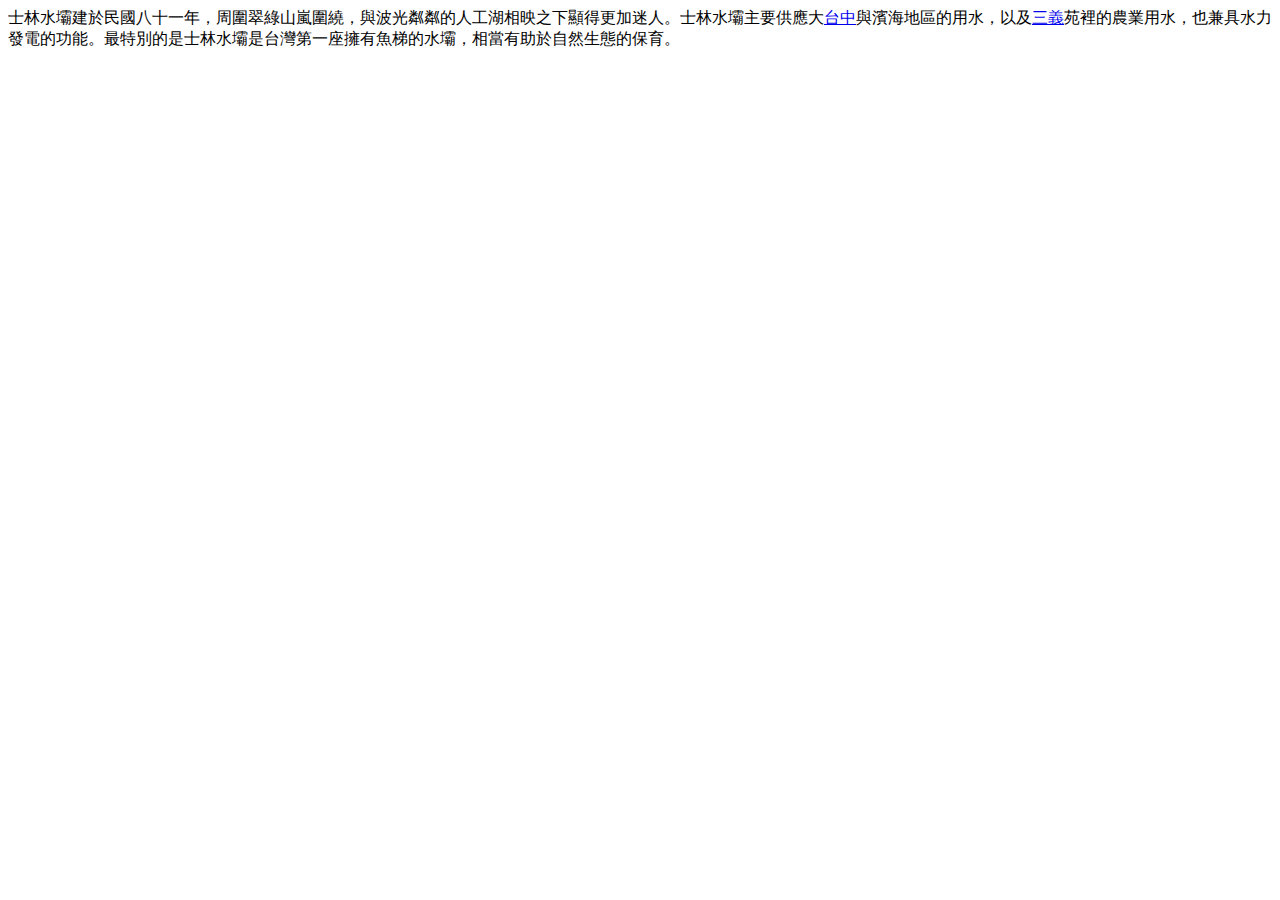
<file: travel/02.html>
<!DOCTYPE html PUBLIC "-//W3C//DTD XHTML 1.0 Transitional//EN" "http://www.w3.org/TR/xhtml1/DTD/xhtml1-transitional.dtd">
<html xmlns="http://www.w3.org/1999/xhtml">
<head>
<meta http-equiv="Content-Type" content="text/html; charset=utf-8" />
<title>無標題文件</title>
</head>

<body>
士林水壩建於民國八十一年，周圍翠綠山嵐圍繞，與波光粼粼的人工湖相映之下顯得更加迷人。士林水壩主要供應大<a hidefocus="hideFocus" title="台中住宿" href="http://tcc.okgo.tw/">台中</a>與濱海地區的用水，以及<a hidefocus="hideFocus" title="三義民宿" href="http://sanyi.okgo.tw/">三義</a>苑裡的農業用水，也兼具水力發電的功能。最特別的是士林水壩是台灣第一座擁有魚梯的水壩，相當有助於自然生態的保育。
</body>
</html>
</file>
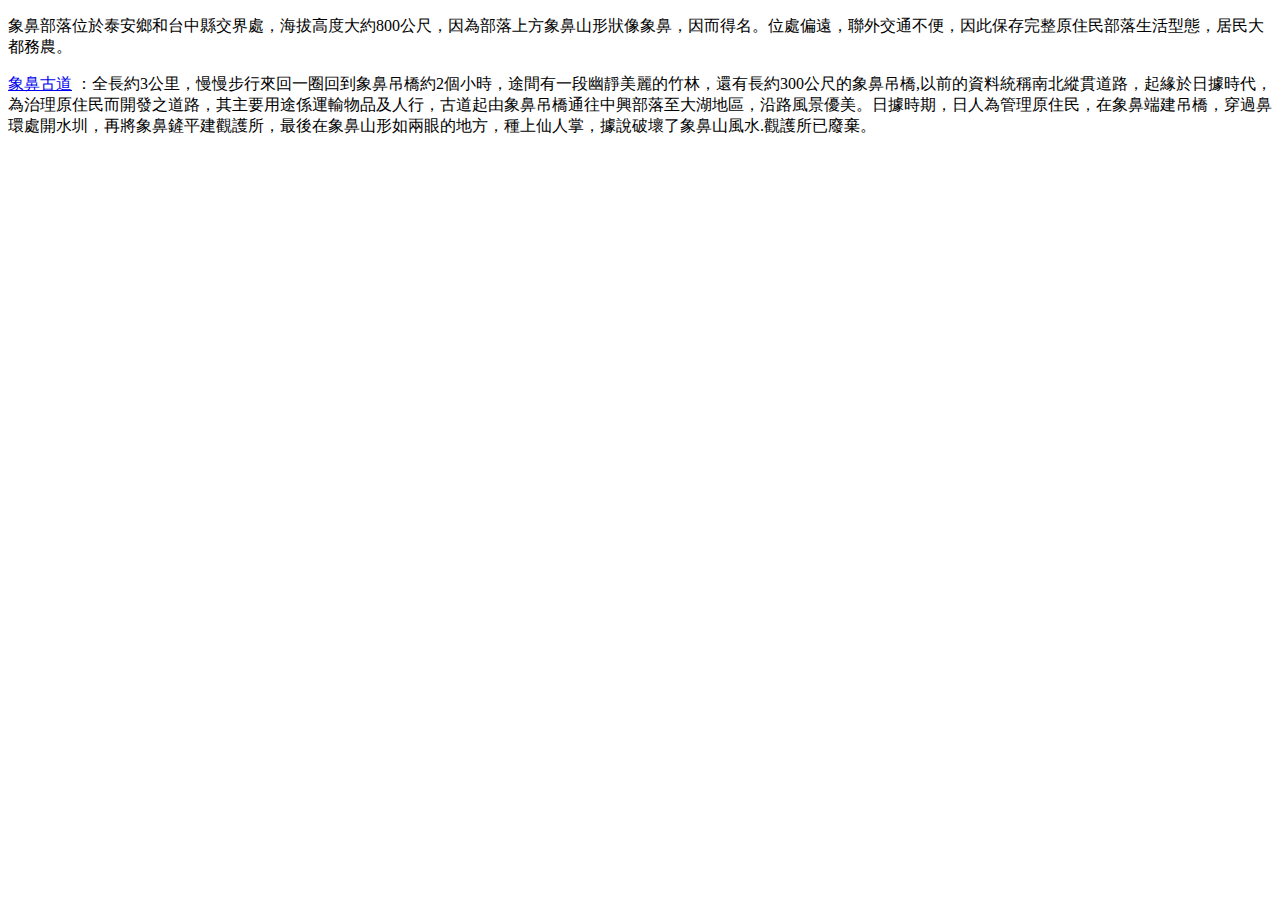
<file: travel/03.html>
<!DOCTYPE html PUBLIC "-//W3C//DTD XHTML 1.0 Transitional//EN" "http://www.w3.org/TR/xhtml1/DTD/xhtml1-transitional.dtd">
<html xmlns="http://www.w3.org/1999/xhtml">
<head>
<meta http-equiv="Content-Type" content="text/html; charset=utf-8" />
<title>無標題文件</title>
</head>

<body>
<p sizcache04367388574147796="0.0.1" sizset="false"><span sizcache04367388574147796="0.0.2" sizset="false"><span sizcache04367388574147796="0.0.3" sizset="false"><span sizcache04367388574147796="0.0.4" sizset="false">象鼻部落位於泰安鄉和台中縣交界處，海拔高度大約<span lang="EN-US" xml:lang="EN-US">800</span>公尺，因為部落上方象鼻山形狀像象鼻，因而得名。位處偏遠，聯外交通不便，因此保存完整原住民部落生活型態，居民大都務農。<span lang="EN-US" sizcache04367388574147796="0.0.8" sizset="false" xml:lang="EN-US"></span></span></span></span></p>
<p sizcache04367388574147796="0.0.11" sizset="false"><span sizcache04367388574147796="0.0.12" sizset="false"><span sizcache04367388574147796="0.0.13" sizset="false"><span sizcache04367388574147796="0.0.14" sizset="false"><a href="http://yo.xuite.net/info/element.php?id=tRIpqeuw4wr2SMiYVvNkRg" target="_blank">象鼻古道</a> ：全長約<span lang="EN-US" xml:lang="EN-US">3</span>公里，慢慢步行來回一圈回到象鼻吊橋約<span lang="EN-US" xml:lang="EN-US">2</span>個小時，途間有一段幽靜美麗的竹林，還有長約<span lang="EN-US" xml:lang="EN-US">300</span>公尺的象鼻吊橋<span lang="EN-US" xml:lang="EN-US">,</span>以前的資料統稱南北縱貫道路，起緣於日據時代，為治理原住民而開發之道路，其主要用途係運輸物品及人行，古道起由象鼻吊橋通往中興部落至大湖地區，沿路風景優美。日據時期，日人為管理原住民，在象鼻端建吊橋，穿過鼻環處開水圳，再將象鼻鏟平建觀護所，最後在象鼻山形如兩眼的地方，種上仙人掌，據說破壞了象鼻山風水<span lang="EN-US" xml:lang="EN-US">.</span>觀護所已廢棄。</span></span></span></p>
</body>
</html>
</file>
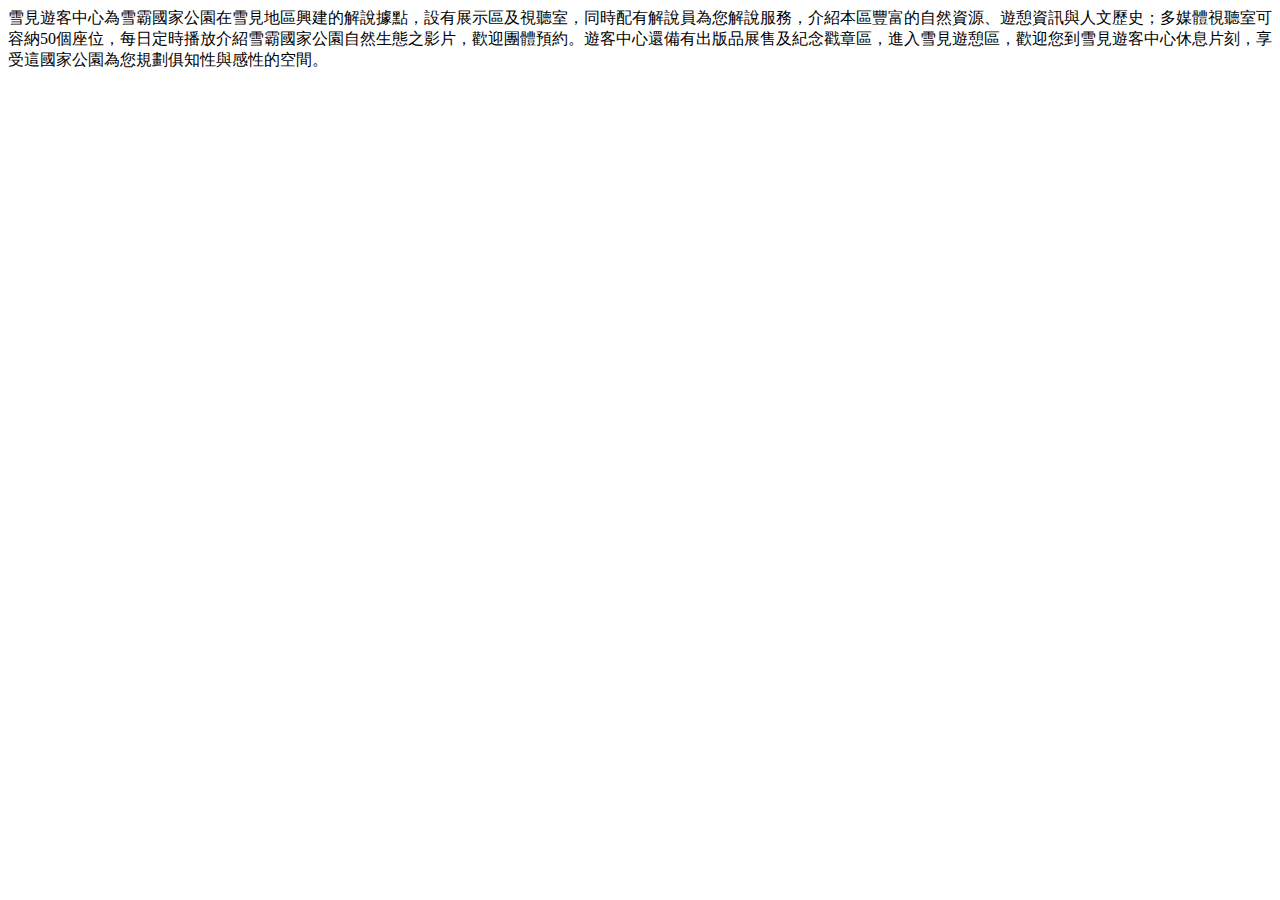
<file: travel/04.html>
<!DOCTYPE html PUBLIC "-//W3C//DTD XHTML 1.0 Transitional//EN" "http://www.w3.org/TR/xhtml1/DTD/xhtml1-transitional.dtd">
<html xmlns="http://www.w3.org/1999/xhtml">
<head>
<meta http-equiv="Content-Type" content="text/html; charset=utf-8" />
<title>無標題文件</title>
</head>

<body>
雪見遊客中心為雪霸國家公園在雪見地區興建的解說據點，設有展示區及視聽室，同時配有解說員為您解說服務，介紹本區豐富的自然資源、遊憩資訊與人文歷史；多媒體視聽室可容納50個座位，每日定時播放介紹雪霸國家公園自然生態之影片，歡迎團體預約。遊客中心還備有出版品展售及紀念戳章區，進入雪見遊憩區，歡迎您到雪見遊客中心休息片刻，享受這國家公園為您規劃俱知性與感性的空間。
</body>
</html>
</file>
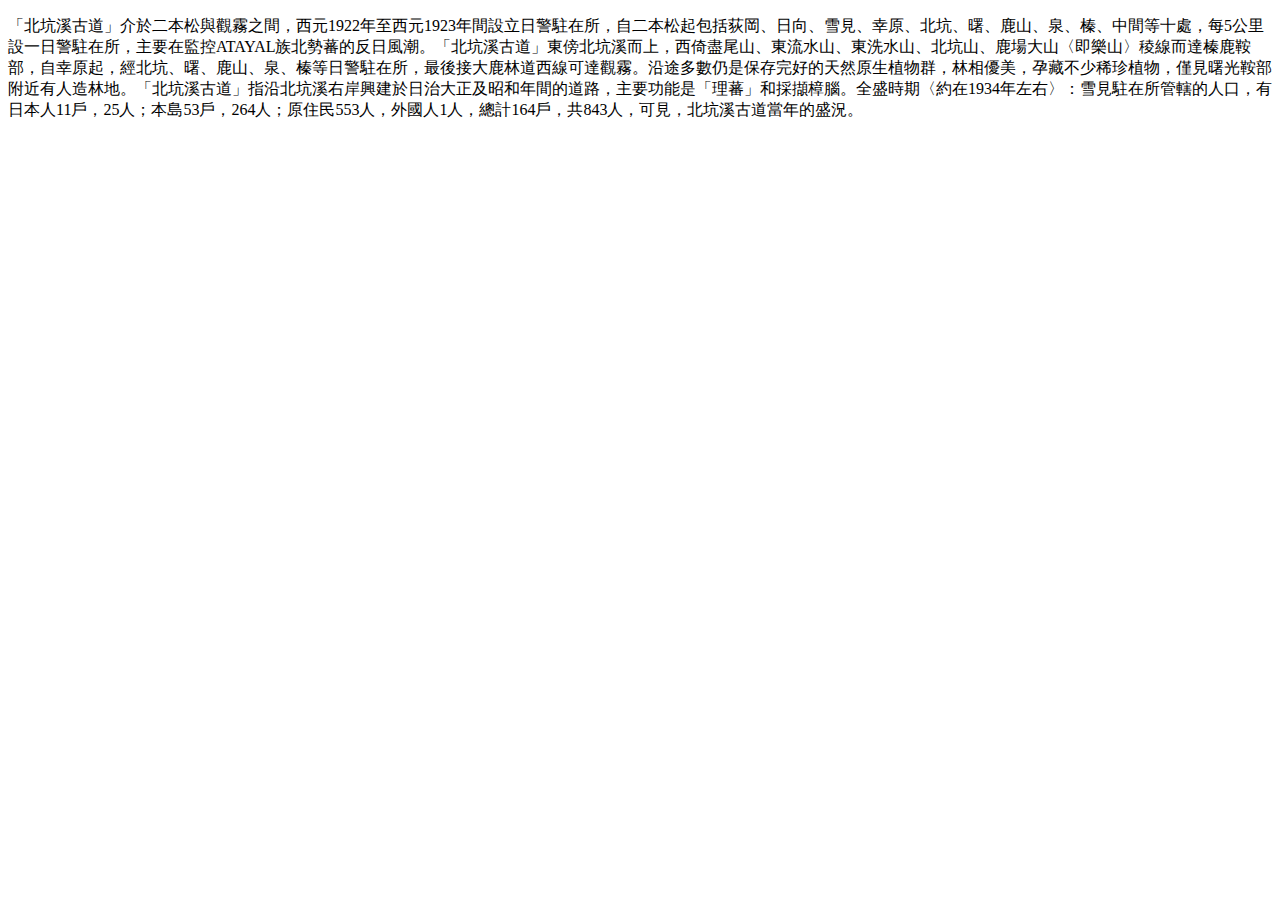
<file: travel/05.html>
<!DOCTYPE html PUBLIC "-//W3C//DTD XHTML 1.0 Transitional//EN" "http://www.w3.org/TR/xhtml1/DTD/xhtml1-transitional.dtd">
<html xmlns="http://www.w3.org/1999/xhtml">
<head>
<meta http-equiv="Content-Type" content="text/html; charset=utf-8" />
<title>無標題文件</title>
</head>

<body>
<p>「北坑溪古道」介於二本松與觀霧之間，西元1922年至西元1923年間設立日警駐在所，自二本松起包括荻岡、日向、雪見、幸原、北坑、曙、鹿山、泉、榛、中間等十處，每5公里設一日警駐在所，主要在監控ATAYAL族北勢蕃的反日風潮。「北坑溪古道」東傍北坑溪而上，西倚盡尾山、東流水山、東洗水山、北坑山、鹿場大山〈即樂山〉稜線而達榛鹿鞍部，自幸原起，經北坑、曙、鹿山、泉、榛等日警駐在所，最後接大鹿林道西線可達觀霧。沿途多數仍是保存完好的天然原生植物群，林相優美，孕藏不少稀珍植物，僅見曙光鞍部附近有人造林地。「北坑溪古道」指沿北坑溪右岸興建於日治大正及昭和年間的道路，主要功能是「理蕃」和採擷樟腦。全盛時期〈約在1934年左右〉：雪見駐在所管轄的人口，有日本人11戶，25人；本島53戶，264人；原住民553人，外國人1人，總計164戶，共843人，可見，北坑溪古道當年的盛況。</p>
<div></div>
</body>
</html>
</file>
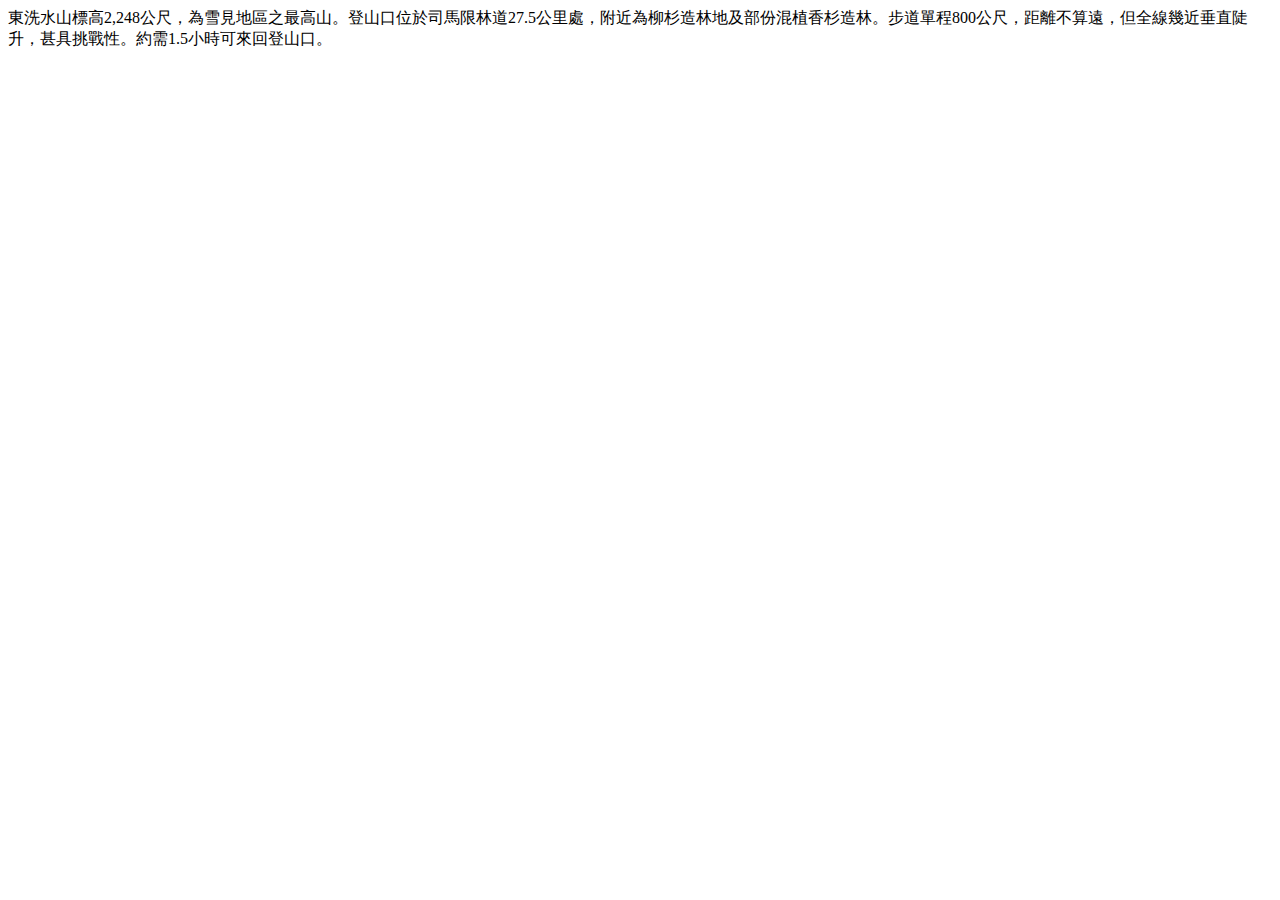
<file: travel/06.html>
<!DOCTYPE html PUBLIC "-//W3C//DTD XHTML 1.0 Transitional//EN" "http://www.w3.org/TR/xhtml1/DTD/xhtml1-transitional.dtd">
<html xmlns="http://www.w3.org/1999/xhtml">
<head>
<meta http-equiv="Content-Type" content="text/html; charset=utf-8" />
<title>無標題文件</title>
</head>

<body>
東洗水山標高2,248公尺，為雪見地區之最高山。登山口位於司馬限林道27.5公里處，附近為柳杉造林地及部份混植香杉造林。步道單程800公尺，距離不算遠，但全線幾近垂直陡升，甚具挑戰性。約需1.5小時可來回登山口。
</body>
</html>
</file>
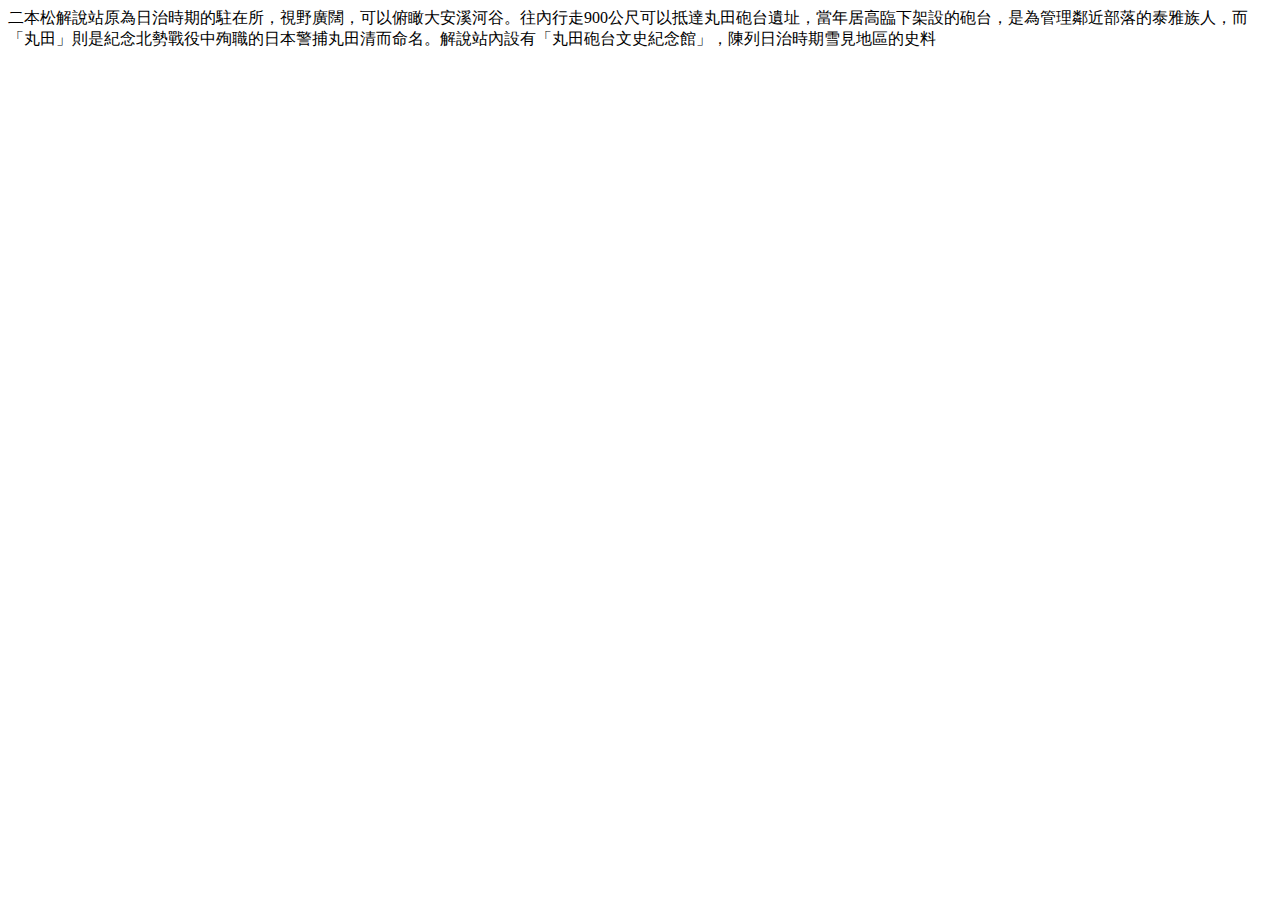
<file: travel/07.html>
<!DOCTYPE html PUBLIC "-//W3C//DTD XHTML 1.0 Transitional//EN" "http://www.w3.org/TR/xhtml1/DTD/xhtml1-transitional.dtd">
<html xmlns="http://www.w3.org/1999/xhtml">
<head>
<meta http-equiv="Content-Type" content="text/html; charset=utf-8" />
<title>無標題文件</title>
</head>

<body>
二本松解說站原為日治時期的駐在所，視野廣闊，可以俯瞰大安溪河谷。往內行走900公尺可以抵達丸田砲台遺址，當年居高臨下架設的砲台，是為管理鄰近部落的泰雅族人，而「丸田」則是紀念北勢戰役中殉職的日本警捕丸田清而命名。解說站內設有「丸田砲台文史紀念館」，陳列日治時期雪見地區的史料
</body>
</html>
</file>
<file: css/index.css>
@charset "utf-8";
/* CSS Document */

#logo {
	float: left;
	height: 80px;
	width: 120px;
	margin-top: 5px;
	margin-left: 80px;
}

#nav {
	float: left;
	height: 30px;
	width: 650px;
	margin-top: 55px;
	margin-left: 80px;
}

#show {
	float: left;
	height: 153px;
	width: 700px;
	margin-top: 460px;
	margin-left: 0px;
	background-image: url(../index/photo.png);
}
#telephone {
	float: left;
	height: 153px;
	width: 300px;
	margin-top: 460px;
	margin-left: 0px;
}

#footer {
	float: left;
	height: 70px;
	width: 1000px;
	margin-top: 70px;
	margin-left: 0px;
	background-color: #FFFFFF;
	color: #4B4B4B;
	text-align: center;
	line-height: 24px;
	font-size: 12px;
	letter-spacing: 1px;
}

#wrapper {
	width: 1000px;
	height: 885px;
	margin-right: auto;
	margin-left: auto;
	background-image: url(../index/house.jpg);
	background-repeat: no-repeat;
}
body {
	background-image: url(../background/grass.png);
	background-repeat: repeat-x;
	background-position: 0% bottom;
}
</file>
<file: css/menu.css>
@charset "utf-8";
/* CSS Document */

/*
				作者：Yuxin
				教學文：http://fundesigner.net/only-css-menu
				授權：MIT License
			*/

			/* 初始化 */
			body, ul, li, a{
				margin: 0;
				padding: 0;
				font-size: 13px;
				text-decoration: none;
			}
			ul, li {
				list-style: none;
			}
			/* 選單 li 之樣式 */
			ul.navigation li {
				position: relative;
				float: left;
			}
			/* 選單 li 裡面連結之樣式 */
			ul.navigation li a{
	display: block;
	padding: 12px 20px;
	background-color: #252525;
	color: #FFF;
			}
			/* 特定在第一層，以左邊灰線分隔 */
			ul.navigation > li > a{
				border-bottom: 1px solid #CCC;				
				border-left: 1px solid #CCC;
			}
			ul.navigation > li > a:hover{
	color: #FFFFFF;
	background-color: #F90004
			}
			/* 特定在第一層 > 第二層或以後下拉部分之樣式 */
			ul.navigation ul{
				display: none;
				float: left;
				position: absolute;			
				left: 0;	
				margin: 0;
			}
			/* 當第一層選單被觸發時，指定第二層顯示 */
			ul.navigation li:hover > ul{
				display: block;
			}			
			/* 特定在第二層或以後下拉部分 li 之樣式 */
			ul.navigation ul li {
				border-bottom: 1px solid #DDD;
			}
			/* 特定在第二層或以後下拉部分 li （最後一項不要底線）之樣式 */
			ul.navigation ul li:last-child {
				border-bottom: none;
			}
			/* 第二層或以後選單 li 之樣式 */
			ul.navigation ul a {
	width: 120px;
	padding: 10px 12px;
	color: #FFFFFF;
	background-color: #252525;
			}
			ul.navigation ul a:hover {
	background-color: #FF0004;
	color: #FFFFFF;
			}
			/* 第三層之後，上一層的選單觸發則顯示出來（皆為橫向拓展） */
			ul.navigation ul li:hover > ul{
				display: block;
				position: absolute;
				top: 0;				
				left: 100%;
			}
			/* 箭頭向下 */
			.arrow-bottom {
				display: inline-block;
				margin-left: 5px;
				border-top: 4px solid #FFF;
				border-right: 4px solid transparent;				
				border-left: 4px solid transparent;		
				width: 1px;
				height: 1px;
			}

			/* 箭頭向右 */
			.arrow-right {
				display: inline-block;
				margin-left: 12px;	
				border-top: 3px solid transparent;
				border-bottom: 3px solid transparent;
				border-left: 3px solid #666;		
				width: 1px;
				height: 1px;
			}
</file>
<file: css/template.css>
@charset "utf-8";
/* CSS Document */

#logo {
	float: left;
	height: 80px;
	width: 120px;
	margin-top: 5px;
	margin-left: 80px;
}
#nav {
	float: left;
	height: 30px;
	width: 650px;
	margin-top: 55px;
	margin-left: 80px;
}
#welcome {
	float: left;
	height: 87px;
	width: 217px;
	margin-top: 180px;
	margin-left: 0px;
}
#title {
	float: left;
	height: 87px;
	width: 783px;
	margin-top: 180px;
	margin-left: 0px;
}
#button {
	float: left;
	height: 596px;
	width: 217px;
	margin-top: 0px;
	margin-left: 0px;
	background-image: url(../template/button.png);
	background-repeat: no-repeat;
	color: #FFFFFF;
	font-size: 16px;
	font-weight: bold;
}

#button a {
	color: #FFFFFF;
	font-size: 16px;
	font-weight: bold;
}

#content {
	float: left;
	width: 783px;
	margin-top: 0px;
	margin-left: 0px;
}
#footer {
	float: left;
	height: 70px;
	width: 1000px;
	margin-top: 70px;
	margin-left: 0px;
	background-color: #6B4A00;
	color: #FFFFFF;
	text-align: center;
	line-height: 24px;
	font-size: 12px;
	letter-spacing: 1px;
}
#wrapper {
	width: 1000px;
	height: 768px;
	margin-right: auto;
	margin-left: auto;
	background-image: url(../template/wrapper.png);
	background-repeat: no-repeat;
}
body {
	background-image: url(../background/grass.png);
	background-repeat: no-repeat;
	background-position: 0% bottom;
}
</file>
